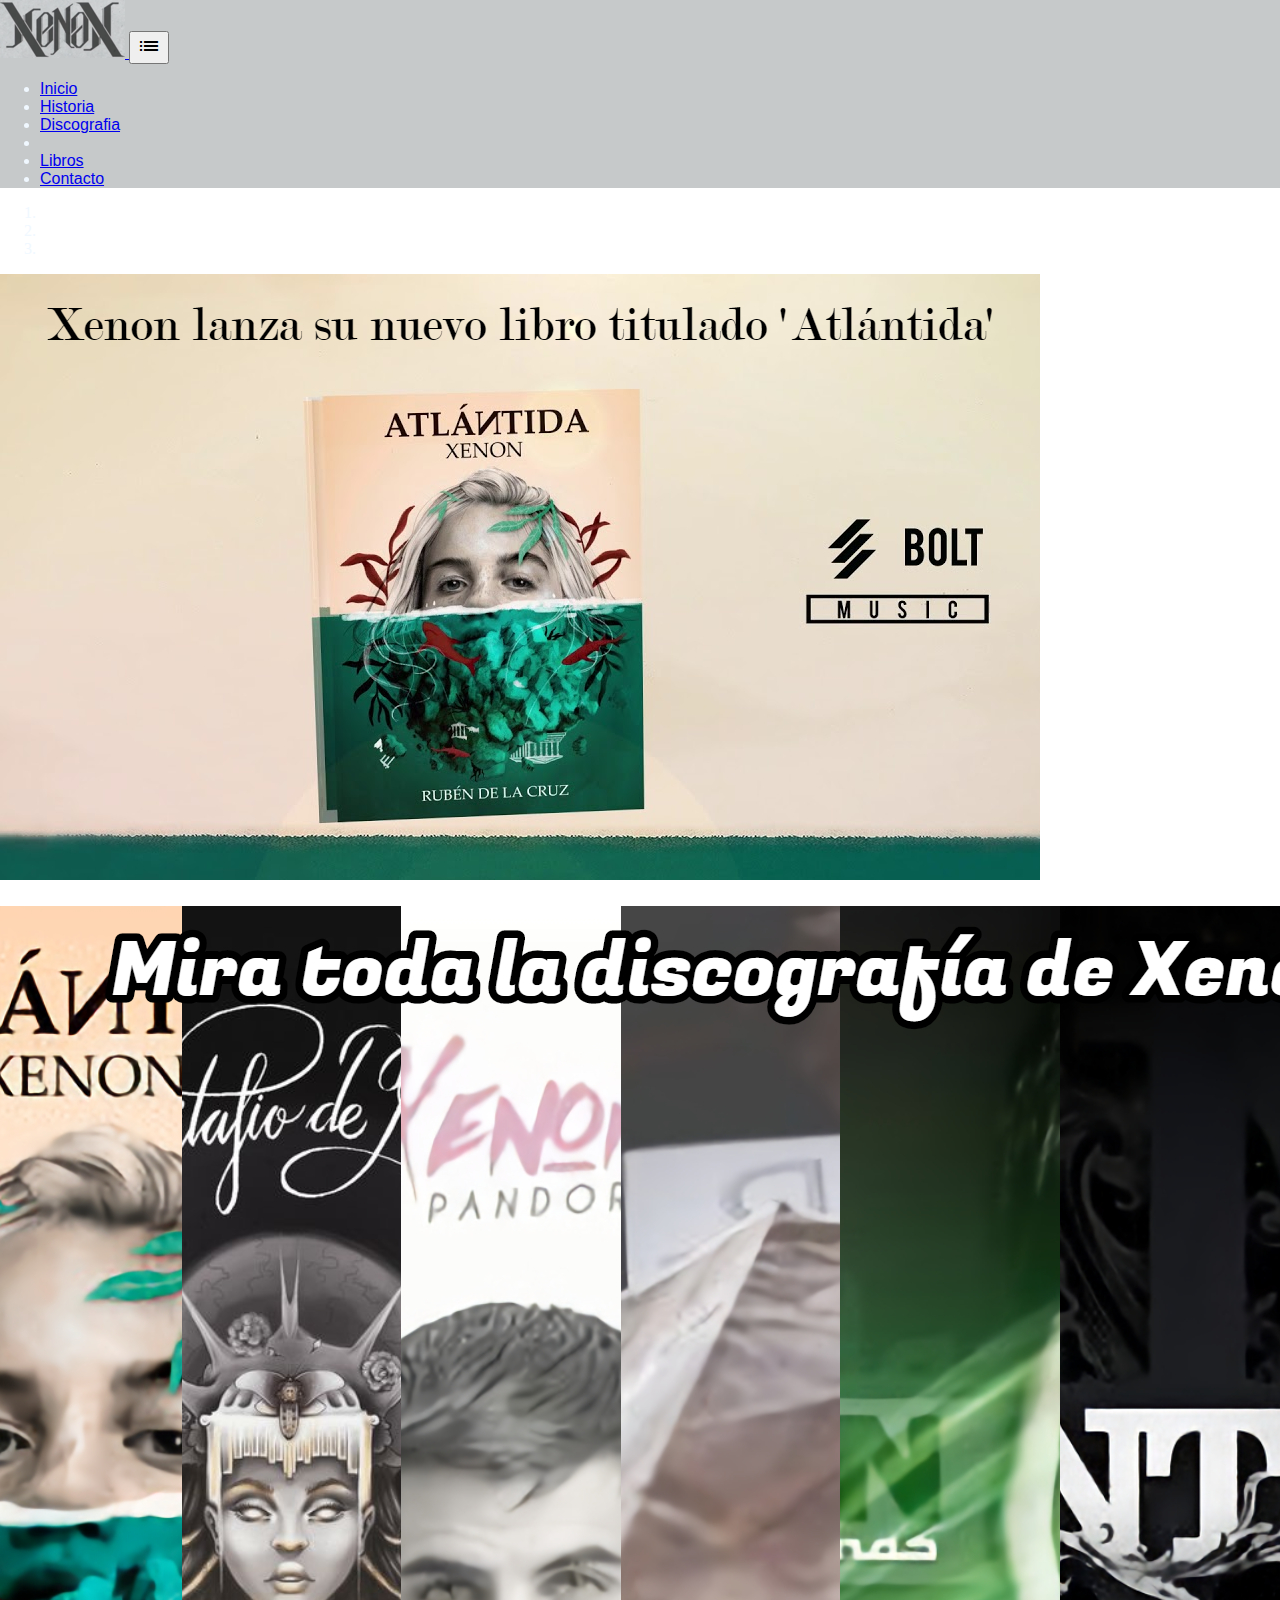
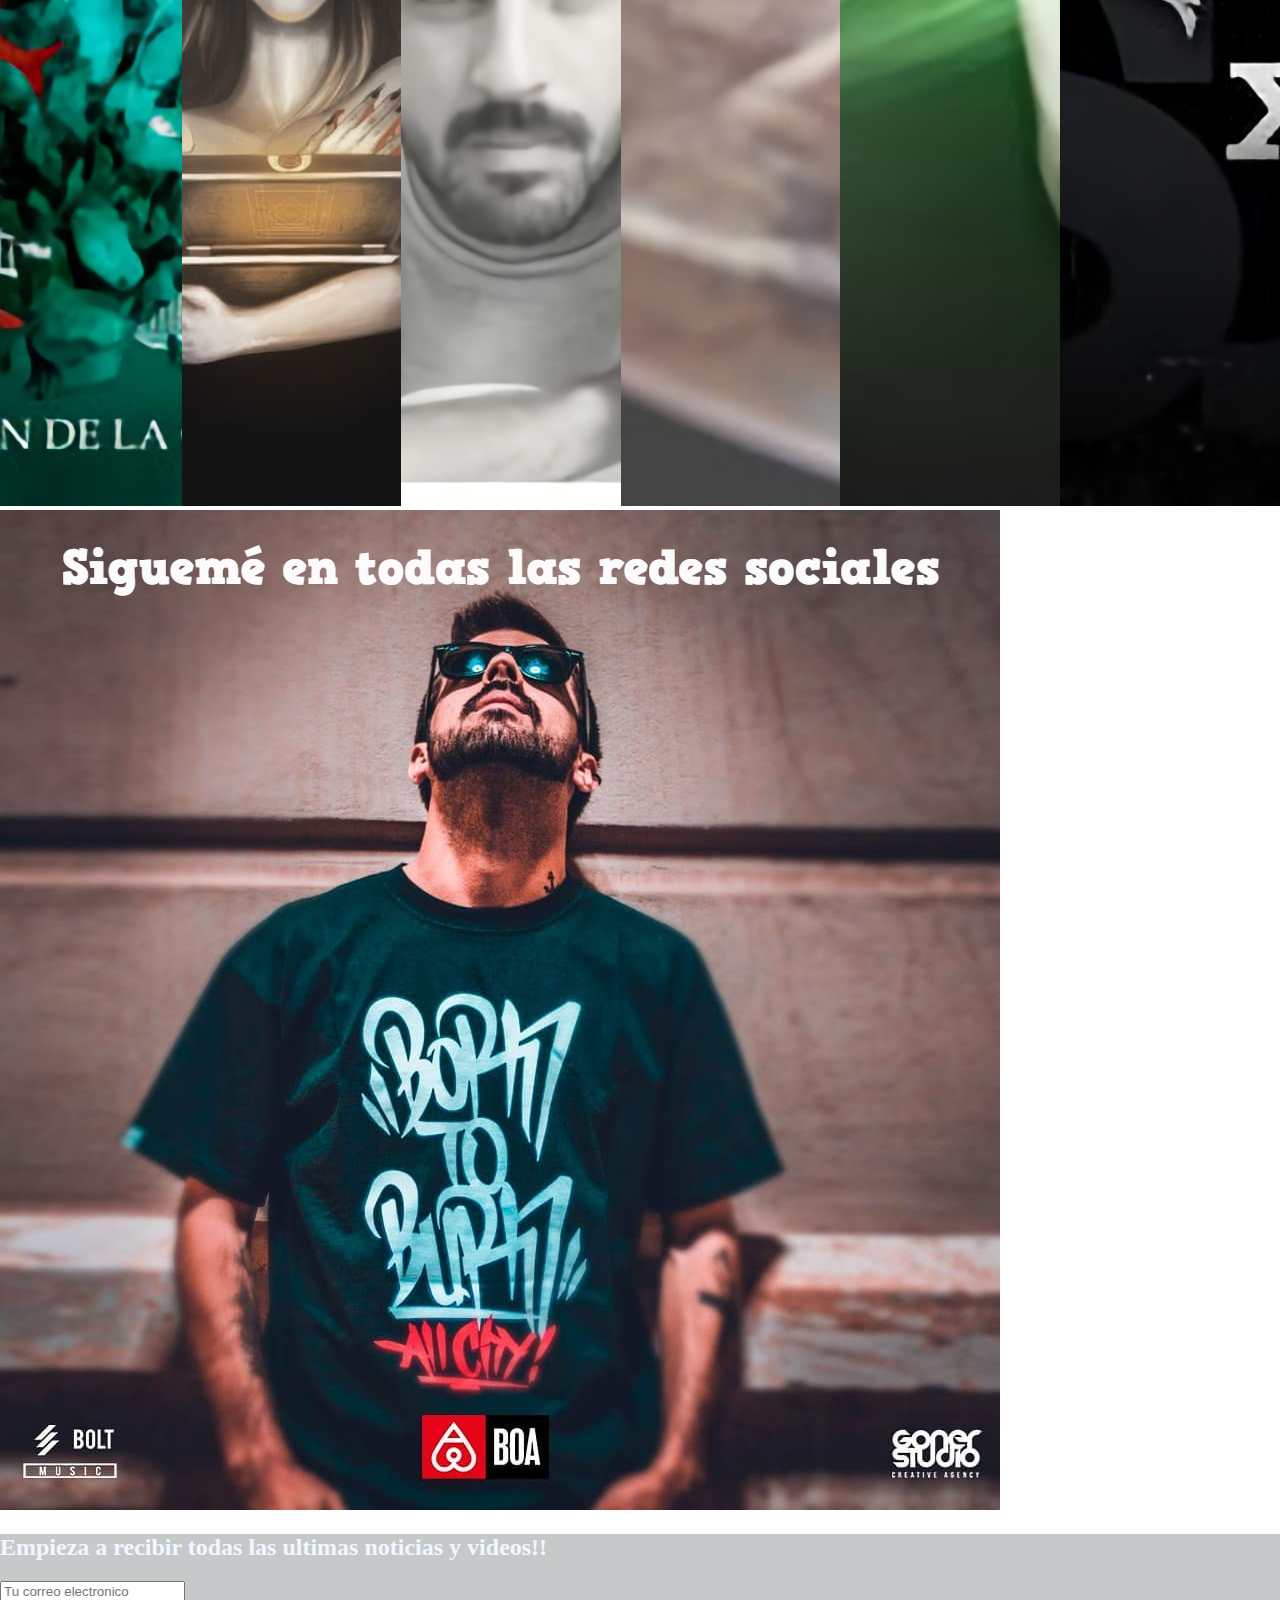
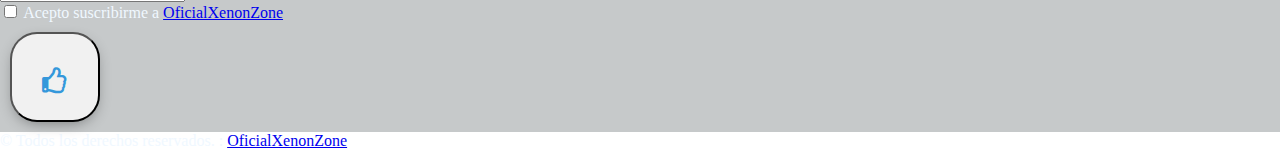
<file: Poyectofinal/index.html>
<!doctype html>
<html>
<head>
	<meta charset="utf-8">
	<meta name="viewport" content="width=device-width, initial-scale=1">
        <link rel="stylesheet" href="https://stackpath.bootstrapcdn.com/bootstrap/4.2.1/css/bootstrap.min.css" integrity="sha384-GJzZqFGwb1QTTN6wy59ffF1BuGJpLSa9DkKMp0DgiMDm4iYMj70gZWKYbI706tWS" crossorigin="anonymous">
        <link href="https://fonts.googleapis.com/icon?family=Material+Icons"
      rel="stylesheet">
          <link rel="stylesheet" href="https://use.fontawesome.com/releases/v5.4.1/css/all.css">
        <link rel="stylesheet" type="text/css" href="CSS/style.css">
		<title>Proyecto final</title>
</head>
<body>

<nav class="navbar navbar-expand-lg navbar-light" >
   <a class="navbar-brand" href="#">
              <img src="../Poyectofinal/images/Logo1min.png" alt="">
</a>
  <button class="navbar-toggler" type="button" data-toggle="collapse" data-target="#navbarSupportedContent" aria-controls="navbarSupportedContent" aria-expanded="false" aria-label="Toggle navigation">
    <i class="material-icons">
list
</i>
  </button>

  <div class="collapse navbar-collapse" id="navbarSupportedContent">
    <ul class="navbar-nav mr-auto">
      <li class="nav-item active">
        <a class="nav-link" href="index.html">Inicio</a>
      </li>
      <li class="nav-item">
        <a class="nav-link" href="Historia.html">Historia</a>
      </li>
        <li class="nav-item">
        <a class="nav-link" href="Discografia.html">Discografia</a>
      </li>
         <li class="nav-item">
                <li class="nav-item">
        <a class="nav-link" href="Libros.html">Libros</a>
      </li>
         <li class="nav-item">
        <a class="nav-link" href="Contact.html">Contacto</a>
      </li>
      
      </ul>

  </div>
</nav>
<div id="carouselExampleIndicators" class="carousel slide" data-ride="carousel">
  <ol class="carousel-indicators">
    <li data-target="#carouselExampleIndicators" data-slide-to="0" class="active"></li>
    <li data-target="#carouselExampleIndicators" data-slide-to="1"></li>
    <li data-target="#carouselExampleIndicators" data-slide-to="2"></li>
  </ol>
  <div class="carousel-inner">
    <div class="carousel-item active">
      <a class="news01" href="Libros.html"><img class="d-block w-100" src="../Poyectofinal/images/news01_titled.jpg" alt=" " >
        <div class="carousel-caption d-none d-md-block">
    <h5></h5>
    <p></p>
             </div>
            </a>
          </div>
    
    <div class="carousel-item">
      <a class="news01" href="Discografia.html"><img class="d-block w-100" src="../Poyectofinal/images/DiscoN.jpg" alt="Second slide">
        </a>
    </div>
    <div class="carousel-item">
        <a class="news01" href="Contact.html"><img class="d-block w-100" src="../Poyectofinal/images/news03.jpg" alt="Third slide">
    </div>
  </div>
  <a class="carousel-control-prev" href="#carouselExampleIndicators" role="button" data-slide="prev">
    <span class="carousel-control-prev-icon" aria-hidden="true"></span>
    <span class="sr-only">Previous</span>
  </a>
  <a class="carousel-control-next" href="#carouselExampleIndicators" role="button" data-slide="next">
    <span class="carousel-control-next-icon" aria-hidden="true"></span>
    <span class="sr-only">Next</span>
  </a>
</div>
    
    <form>
        <h2>Empieza a recibir todas las ultimas noticias y videos!!</h2>
  <div class="form-group">
        <input type="email" class="form-control" id="exampleInputEmail1" aria-describedby="emailHelp" placeholder="Tu correo electronico">
   


  </div>
  <div class="form-check">
    <input type="checkbox" class="form-check-input" id="exampleCheck1">
    <label class="form-check-label" for="exampleCheck1">Acepto suscribirme a <a href="https://www.youtube.com/channel/UCrjO8bvh62lwAz2atQjakbw"> OficialXenonZone
</a></label>
  </div>
  <button type="submit" class="btn btn-primary" href="suscript.html" ><i class="far fa-thumbs-up"></i>

</button>
</form>

 

        
 
 <footer class="page-footer font-small mdb-color darken-3 pt-4">
    <div class="footer-copyright text-center py-3">© Todos los derechos reservados.
:
      <a href="https://www.youtube.com/channel/UCrjO8bvh62lwAz2atQjakbw"> OficialXenonZone
</a>
    </div>
  </footer>

</body>
    
<script src="https://code.jquery.com/jquery-3.3.1.slim.min.js" integrity="sha384-q8i/X+965DzO0rT7abK41JStQIAqVgRVzpbzo5smXKp4YfRvH+8abtTE1Pi6jizo" crossorigin="anonymous"></script>
<script src="https://cdnjs.cloudflare.com/ajax/libs/popper.js/1.14.6/umd/popper.min.js" integrity="sha384-wHAiFfRlMFy6i5SRaxvfOCifBUQy1xHdJ/yoi7FRNXMRBu5WHdZYu1hA6ZOblgut" crossorigin="anonymous"></script>
<script src="https://stackpath.bootstrapcdn.com/bootstrap/4.2.1/js/bootstrap.min.js" integrity="sha384-B0UglyR+jN6CkvvICOB2joaf5I4l3gm9GU6Hc1og6Ls7i6U/mkkaduKaBhlAXv9k" crossorigin="anonymous"></script>
    <script src="scripts/jquery-3.3.1.min.js"></script>
	<script src="scripts/scripts.js"></script>
</html>
</file>
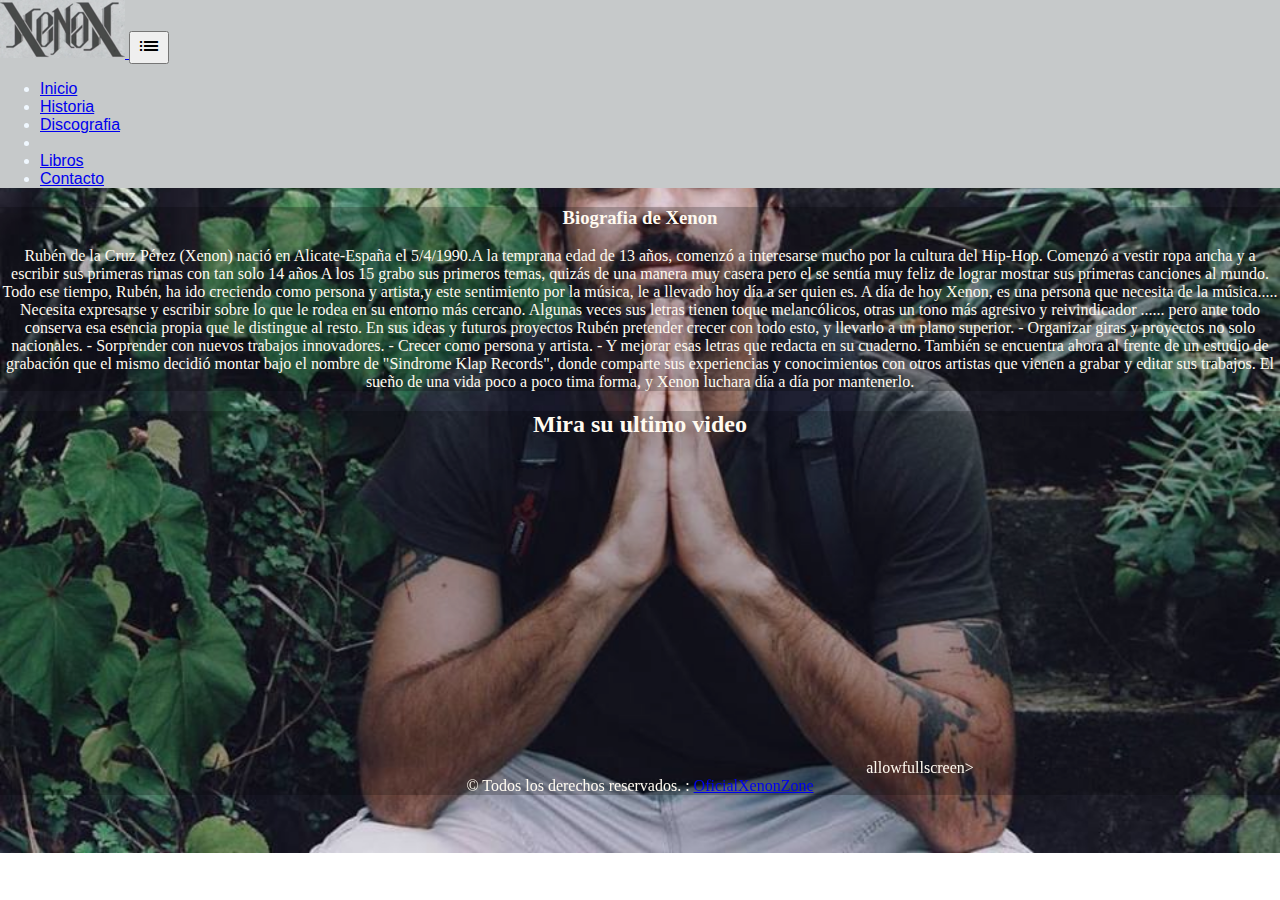
<file: Poyectofinal/Historia.html>
<!doctype html>
<html>
<head>
	<meta charset="utf-8">
	<meta name="viewport" content="width=device-width, initial-scale=1">
<link rel="stylesheet" href="https://stackpath.bootstrapcdn.com/bootstrap/4.2.1/css/bootstrap.min.css" integrity="sha384-GJzZqFGwb1QTTN6wy59ffF1BuGJpLSa9DkKMp0DgiMDm4iYMj70gZWKYbI706tWS" crossorigin="anonymous">
    <link href="https://fonts.googleapis.com/icon?family=Material+Icons"
      rel="stylesheet">
    <link rel="stylesheet" type="text/css" href="CSS/style.css">
		<title>Proyecto final</title>
</head>
<body class="History">

<nav class="navbar navbar-expand-lg navbar-light" >
   <a class="navbar-brand" href="#">
              <img src="../Poyectofinal/images/Logo1min.png" alt="">
</a>
  <button class="navbar-toggler" type="button" data-toggle="collapse" data-target="#navbarSupportedContent" aria-controls="navbarSupportedContent" aria-expanded="false" aria-label="Toggle navigation">
    <i class="material-icons">
list
</i>
  </button>

  <div class="collapse navbar-collapse" id="navbarSupportedContent">
    <ul class="navbar-nav mr-auto">
      <li class="nav-item active">
        <a class="nav-link" href="index.html">Inicio</a>
      </li>
      <li class="nav-item">
        <a class="nav-link" href="Historia.html">Historia</a>
      </li>
        <li class="nav-item">
        <a class="nav-link" href="Discografia.html">Discografia</a>
      </li>
         <li class="nav-item">
                <li class="nav-item">
        <a class="nav-link" href="Libros.html">Libros</a>
      </li>
         <li class="nav-item">
        <a class="nav-link" href="Contact.html">Contacto</a>
      </li>
      
      </ul>

  </div>
</nav>
    
<div class="contenedor-historia">
    <div class="row">
        <div class="col align self center">
      <h3>Biografia de Xenon</h3>
      <p>Rubén de la Cruz Pérez (Xenon) nació en Alicate-España el 5/4/1990.A la temprana edad de 13 años, comenzó a interesarse mucho por la cultura del Hip-Hop.
Comenzó a vestir ropa ancha y a escribir sus primeras rimas con tan solo 14 años
A los 15 grabo sus primeros temas, quizás de una manera muy casera pero el se sentía muy feliz de lograr mostrar sus primeras canciones al mundo.
Todo ese tiempo, Rubén, ha ido creciendo como persona y artista,y este sentimiento por la música, le a llevado hoy día a ser quien es.
A día de hoy Xenon, es una persona que necesita de la música.....
Necesita expresarse y escribir sobre lo que le rodea en su entorno más cercano.
Algunas veces sus letras tienen toque melancólicos,
otras un tono más agresivo y reivindicador ......
pero ante todo conserva esa esencia propia que le distingue al resto.

En sus ideas y futuros proyectos Rubén pretender crecer con todo esto, y llevarlo a un plano superior.
- Organizar giras y proyectos no solo nacionales.
- Sorprender con nuevos trabajos innovadores.
- Crecer como persona y artista.
- Y mejorar esas letras que redacta en su cuaderno.

También se encuentra ahora al frente de un estudio de grabación que el mismo decidió montar bajo el nombre de "Sindrome Klap Records", donde comparte sus experiencias y conocimientos con otros artistas que vienen a grabar y editar sus trabajos.

El sueño de una vida poco a poco tima forma,
y Xenon luchara día a día por mantenerlo.</p>
            <p>
            </p>
        </div>
    </div>
</div>
    
<div class="ultvid">
    <h2 >Mira su ultimo video</h2>

    <div class="container-vid">
      <div class="row d-flex justify-content-center">
        <div class="col-md-6">

          <div class="embed-responsive embed-responsive-16by9 mb-4">
           <iframe width="560" height="315" src="https://www.youtube.com/embed/35t6U0s_wh0" frameborder="0" allow="accelerometer; autoplay; encrypted-media; gyroscope; picture-in-picture" allowfullscreen></iframe>allowfullscreen></iframe>
          </div>

        </div>

      </div>

    </div>

        <div class="footer-copyright text-center py-3">© Todos los derechos reservados.
:
      <a href="https://www.youtube.com/channel/UCrjO8bvh62lwAz2atQjakbw"> OficialXenonZone
</a>
    </div>

    
    
    
</body>
    
<script src="https://code.jquery.com/jquery-3.3.1.slim.min.js" integrity="sha384-q8i/X+965DzO0rT7abK41JStQIAqVgRVzpbzo5smXKp4YfRvH+8abtTE1Pi6jizo" crossorigin="anonymous"></script>
<script src="https://cdnjs.cloudflare.com/ajax/libs/popper.js/1.14.6/umd/popper.min.js" integrity="sha384-wHAiFfRlMFy6i5SRaxvfOCifBUQy1xHdJ/yoi7FRNXMRBu5WHdZYu1hA6ZOblgut" crossorigin="anonymous"></script>
<script src="https://stackpath.bootstrapcdn.com/bootstrap/4.2.1/js/bootstrap.min.js" integrity="sha384-B0UglyR+jN6CkvvICOB2joaf5I4l3gm9GU6Hc1og6Ls7i6U/mkkaduKaBhlAXv9k" crossorigin="anonymous"></script>
    <script src="scripts/jquery-3.3.1.min.js"></script>
	<script src="scripts/scripts.js"></script>
</html>
</file>
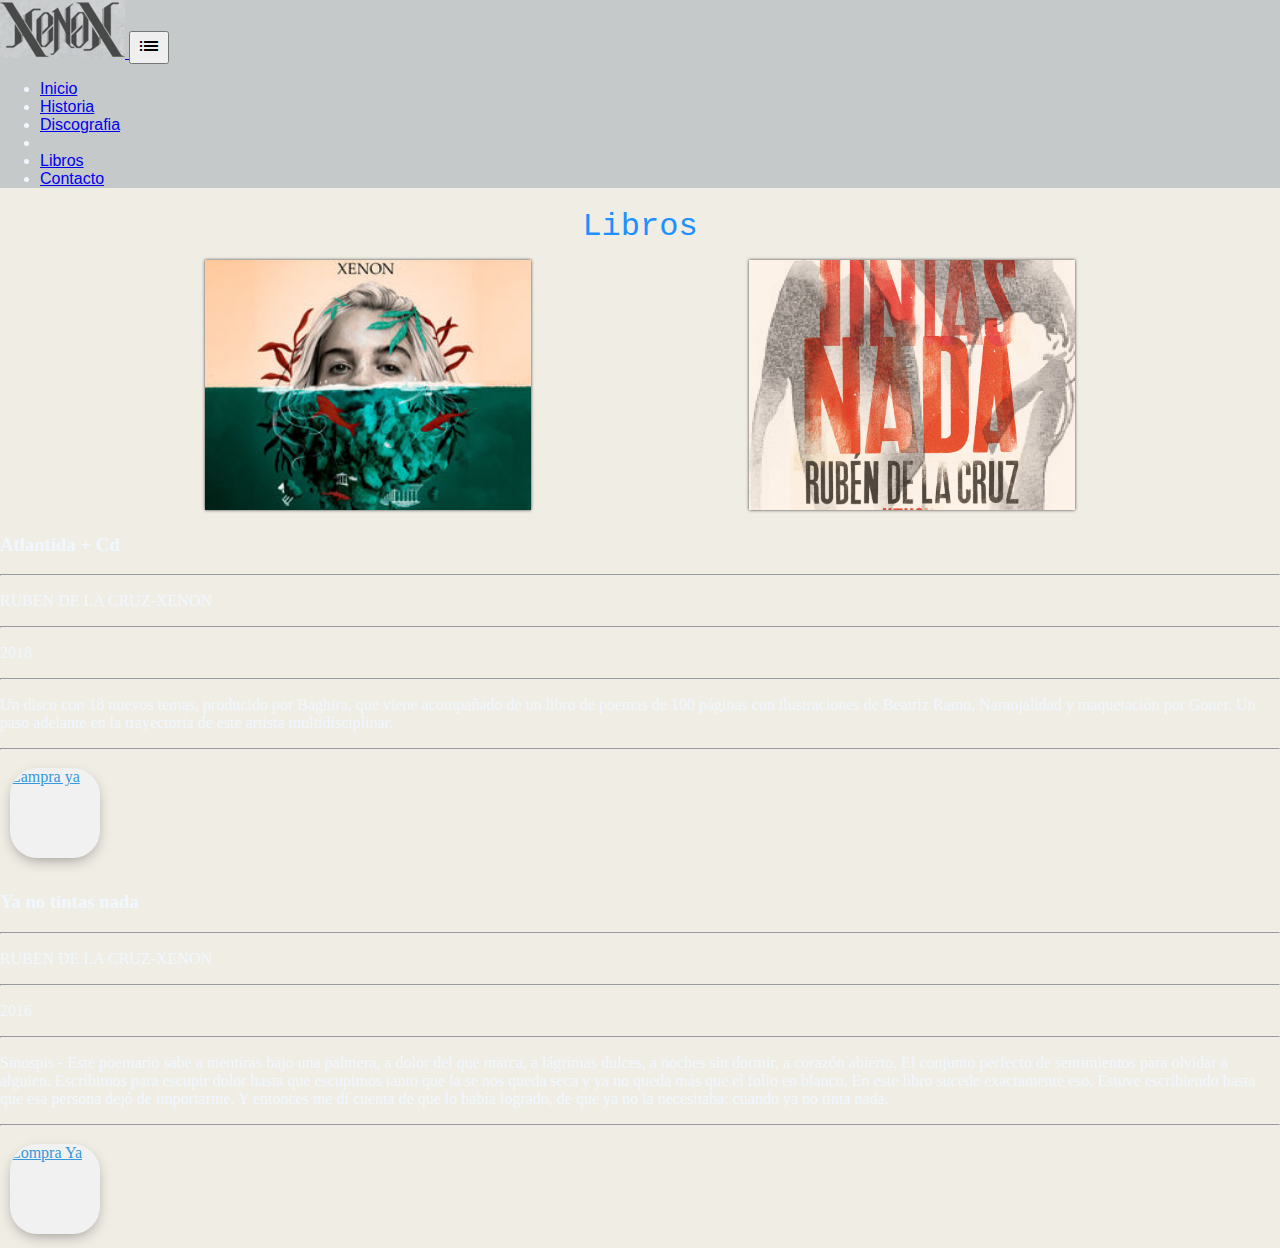
<file: Poyectofinal/Libros.html>
<!doctype html>
<html>
<head>
	<meta charset="utf-8">
	<meta name="viewport" content="width=device-width, initial-scale=1">
        <link rel="stylesheet" href="https://stackpath.bootstrapcdn.com/bootstrap/4.2.1/css/bootstrap.min.css" integrity="sha384-GJzZqFGwb1QTTN6wy59ffF1BuGJpLSa9DkKMp0DgiMDm4iYMj70gZWKYbI706tWS" crossorigin="anonymous">
        <link href="https://fonts.googleapis.com/icon?family=Material+Icons"
      rel="stylesheet">
          <link rel="stylesheet" href="https://use.fontawesome.com/releases/v5.4.1/css/all.css">
        <link rel="stylesheet" type="text/css" href="CSS/style.css">
		<title>Proyecto final</title>
</head>
<body class="Libros">

<nav class="navbar navbar-expand-lg navbar-light" >
   <a class="navbar-brand" href="#">
              <img src="../Poyectofinal/images/Logo1min.png" alt="">
</a>
  <button class="navbar-toggler" type="button" data-toggle="collapse" data-target="#navbarSupportedContent" aria-controls="navbarSupportedContent" aria-expanded="false" aria-label="Toggle navigation">
    <i class="material-icons">
list
</i>
  </button>

  <div class="collapse navbar-collapse" id="navbarSupportedContent">
    <ul class="navbar-nav mr-auto">
      <li class="nav-item active">
        <a class="nav-link" href="index.html">Inicio</a>
      </li>
      <li class="nav-item">
        <a class="nav-link" href="Historia.html">Historia</a>
      </li>
        <li class="nav-item">
        <a class="nav-link" href="Discografia.html">Discografia</a>
      </li>
         <li class="nav-item">
                <li class="nav-item">
        <a class="nav-link" href="Libros.html">Libros</a>
      </li>
         <li class="nav-item">
        <a class="nav-link" href="Contact.html">Contacto</a>
      </li>
      
      </ul>

  </div>
</nav>
      <div class="galeria">
        <h1>Libros</h1>
            <div class="contenedor-imagenes">
            <div class="imagen">
                <img src="Disc/Atlantida.jpg" alt="">
                <div class="overlay">
                    <h2>Atlantida - 2018</h2>
                </div>
            </div>
                <div class="imagen">
                <img src="Disc/Yanotintasnada.jpg" alt="">
                <div class="overlay">
                    <h2>Ya no tintas nada - 2016</h2>
                </div>
            </div>
          </div>
    </div>
    <div class="container">
    			<div class="row pricing">
										<div class="col-md-6">
						<div class="well">
							<h3><b>Atlantida + Cd</b></h3>
							<hr>
							<p>RUBEN DE LA CRUZ-XENON </p>
							<hr>
							<p>2018</p>
							<hr>
							<p>Un disco con 18 nuevos temas, producido por Baghira, que viene acompañado de un libro de poemas de 100 páginas con ilustraciones de Beatriz Ramo, Naranjalidad y maquetación por Goner. Un paso adelante en la trayectoria de este artista multidisciplinar.</p>
							<hr>
							<a href="https://www.lacasadeldisco.es/x/xenon-cd-libro-atlantida/" class="btn btn-default btn-block">Campra ya</a>
						</div>
					</div>
					<div class="col-md-6">
						<div class="well">
							<h3><b>Ya no tintas nada</b></h3>
							<hr>
							<p>RUBEN DE LA CRUZ-XENON </p>
							<hr>
							<p>2016</p>
							<hr>
                            <p> Sinospis - Este poemario sabe a mentiras bajo una palmera, a dolor del que marca, a lágrimas dulces, a noches sin dormir, a corazón abierto. 
El conjunto perfecto de sentimientos para olvidar a alguien.
Escribimos para escupir dolor hasta que escupimos tanto que la se nos queda seca y ya no queda más que el folio en blanco. 
En este libro sucede exactamente eso. 
Estuve escribiendo hasta que esa persona dejó de importarme. 
Y entonces me di cuenta de que lo había logrado, de que ya no la necesitaba: cuando ya no tinta nada.

 </p>
							<hr>
							<a href="https://www.planetadelibros.com/libro-ya-no-tintas-nada/209939" class="btn btn-default btn-block">Compra Ya</a>
						</div>
					</div>
                </div>
            </div>
 
 

</body>
    
<script src="https://code.jquery.com/jquery-3.3.1.slim.min.js" integrity="sha384-q8i/X+965DzO0rT7abK41JStQIAqVgRVzpbzo5smXKp4YfRvH+8abtTE1Pi6jizo" crossorigin="anonymous"></script>
<script src="https://cdnjs.cloudflare.com/ajax/libs/popper.js/1.14.6/umd/popper.min.js" integrity="sha384-wHAiFfRlMFy6i5SRaxvfOCifBUQy1xHdJ/yoi7FRNXMRBu5WHdZYu1hA6ZOblgut" crossorigin="anonymous"></script>
<script src="https://stackpath.bootstrapcdn.com/bootstrap/4.2.1/js/bootstrap.min.js" integrity="sha384-B0UglyR+jN6CkvvICOB2joaf5I4l3gm9GU6Hc1og6Ls7i6U/mkkaduKaBhlAXv9k" crossorigin="anonymous"></script>
    <script src="scripts/jquery-3.3.1.min.js"></script>
	<script src="scripts/scripts.js"></script>
</html>
</file>
<file: Poyectofinal/CSS/style.css>
html{
    color: aliceblue;
}
.navbar{
    background-color:  #C6C9CA;
    border-color:  #d1d1e0;
    font-family: -apple-system,BlinkMacSystemFont,"Segoe UI",Roboto,"Helvetica Neue",Arial,"Noto Sans",sans-serif,"Apple Color Emoji","Segoe UI Emoji","Segoe UI Symbol","Noto Color Emoji";
}
.navbar navbar-expand-lg navbar-light{
    background-image: url(images/bg_01.jpg);
}
body{
  padding: 0;
  margin: 0;
   
}
h4{
    text-align: center;
    margin:20px 0 15px 0;
    font-weight: 300;
    font-family: "Courier New", Courier, monospace;
    color:dodgerblue;
}
.History{
    background-image: url(../images/bg_16.jpg) ;
    background-position: center top;
    background-repeat:no-repeat;
    background-size: cover;
        
}
.contenedor-historia{
    background-color: rgba(0, 0, 0, 0.22);
    color: floralwhite;
    text-align: center;
}

.ultvid{ 
    background-color: rgba(0, 0, 0, 0.22);
    color: floralwhite;
    text-align: center;
    
}
.Libros{
    background: #F0EDE5;

}
.disco-graphy{
    height: 100%;
    background-position: center;
    background-repeat: no-repeat;
    background-size: cover;
        background: #DFCFBE;

}

.contact-page{
    background-image: url(../images/bg_contact2.jpg) ;
    background-position: center top;
    background-repeat:no-repeat;
    background-size: cover
}
.contenedor-contact{
  position: absolute;
  top: 50%;
  transform: translateY(-50%);
  width: 100%;
  text-align: center;
 
}
.btn{
  display: inline-block;
  width: 90px;
  height: 90px;
  background: #f1f1f1;
  margin: 10px;
  border-radius: 30%;
  box-shadow: 0 5px 15px -5px #00000070;
  color: #3498db;
  overflow: hidden;
  position: relative;
}
.btn i{
  line-height: 90px;
  font-size: 26px;
  transition: 0.2s linear;
}
.btn:hover i{
  transform: scale(1.3);
  color: #f1f1f1;
}
.btn::before{
  content: "";
  position: absolute;
  width: 120%;
  height: 120%;
  background: #3498db;
  transform: rotate(45deg);
  left: -110%;
  top: 90%;
}
.btn:hover::before{
  animation: aaa 0.7s 1;
  top: -10%;
  left: -10%;
}
@keyframes aaa {
  0%{
    left: -110%;
    top: 90%;
  }50%{
    left: 10%;
    top: -30%;
  }100%{
    top: -10%;
    left: -10%;
  }
}


.galeria{
    font-family: 'open sans';
}

.galeria h1{
    text-align: center;
    margin:20px 0 15px 0;
    font-weight: 300;
    font-family: "Courier New", Courier, monospace;
    color:dodgerblue;
}



.contenedor-imagenes{
    display:flex;
    width: 85%;
    margin: auto;
    justify-content: space-around;
    flex-wrap: wrap;
    border-radius:3px;
}

.contenedor-imagenes .imagen{
    width: 30%;
    position: relative;
    height:250px;
    margin-bottom:5px;
    box-shadow: 0px 0px 3px 0px rgba(0, 0, 0, .75)
}
.imagen img{
    width: 100%;
    height:100%;
    object-fit: cover;
}

.overlay{
    position: absolute;
    bottom: 0;
    left: 0;
    background:rgba(174, 186, 241, 0.4);
    width: 100%;
    height: 0;
    overflow: hidden;
    transition: .5s ease;
}

.overlay h2{
    color: #fff;
    font-weight: 300;
    font-size:30px;
    position: absolute;
    top: 50%;
    left:50%;
    text-align: center;
    transform: translate(-50%, -50%);
}

.imagen:hover .overlay{
    height:100%;
    cursor: none;
    text-align: center;
}
form{
    background-color:#C6C9CA;

}

.conta-libro{
        text-align: center;
    margin:20px 0 15px 0;
    font-weight: 300;
    font-family: "Courier New", Courier, monospace;
    color:dodgerblue;
    
}
.libro{
    display:grid;
    width: 85%;
    margin: auto;
    justify-content: space-around;
    flex-wrap: wrap;
    border-radius:3px;
}
    
}
footer{
        background-color:  #C6C9CA;
    text-align: center;

}

@media screen and (max-width:1025px){
    .contenedor-imagenes{
        width: 95%;
    }
            .disco-graphy{
        background-image: url(../images/bg_06focus.jpg);
    height: 100%;
    background-position: center;
    background-repeat: no-repeat;
    background-size: cover;
}
        .contact-page{
        background-image: url(../images/bg_12.jpg)
        
    }
    
       
}
@media screen and (max-width:1000px){
    .contenedor-imagenes{
        width: 95%;
    }
            .disco-graphy{
        background-image: url(../images/bg_06focus.jpg);
    height: 100%;
    background-position: center;
    background-repeat: no-repeat;
    background-size: cover;
}
        .contact-page{
        background-image: url(../images/bg_12.jpg)
    }
    
       
}

@media screen and (max-width:700px){
    .contenedor-imagenes{
        width: 90%;
    }
    .contenedor-imagenes .imagen{
        width: 48%;
    }
        .disco-graphy{
        background-image: url(../images/bg_06focus.jpg);
    height: 100%;
    background-position: center;
    background-repeat: no-repeat;
    background-size: cover;
}
    
}

@media screen and (max-width:450px){
    h1{
        font-size:22px;
    }
    .contenedor-imagenes{
        width: 98%;
    }
    .contenedor-imagenes .imagen{
        width: 80%;
    }
        .disco-graphy{
        background-image: url(../images/bg_06focus.jpg);
    height: 100%;
    background-position: center;
    background-repeat: no-repeat;
    background-size: cover;
}
        .contact-page{
        background-image: url(../images/bg_12.jpg)
    }
}
@media screen and (max-width:400px){
    
    .disco-graphy{
        background-image: url(../images/bg_06focus.jpg);
    height: 100%;
    background-position: center;
    background-repeat: no-repeat;
    background-size: cover;
}
        h1{
        font-size:22px;
    }
    .contenedor-imagenes{
        width: 98%;
    }
    .contenedor-imagenes .imagen{
        width: 80%;
    }
    .contact-page{
        background-image: url(../images/bg_10.jpg);
        background-size: auto;
    
    }
}
        .progressbarplay {
            cursor:pointer;overflow: hidden;height: 8px;margin-bottom: 8px;background-color: #F7F7F7;background-image: -moz-linear-gradient(top,whiteSmoke,#F9F9F9);background-image: -ms-linear-gradient(top,whiteSmoke,#F9F9F9);background-image: -webkit-gradient(linear,0 0,0 100%,from(whiteSmoke),to(#F9F9F9));background-image: -webkit-linear-gradient(top,whiteSmoke,#F9F9F9);background-image: -o-linear-gradient(top,whiteSmoke,#F9F9F9);background-image: linear-gradient(top,whiteSmoke,#F9F9F9);background-repeat: repeat-x;filter: progid:DXImageTransform.Microsoft.gradient(startColorstr='#f5f5f5',endColorstr='#f9f9f9',GradientType=0);-webkit-box-shadow: inset 0 1px 2px rgba(0, 0, 0, 0.1);-moz-box-shadow: inset 0 1px 2px rgba(0,0,0,0.1);box-shadow: inset 0 1px 2px rgba(0, 0, 0, 0.1);-webkit-border-radius: 6px;-moz-border-radius: 6px;border-radius: 6px;
        }
        .progressbarplay .bar {
            cursor:pointer;background: #4496C6;width: 0;height: 8px;color: white;font-size: 12px;text-align: center;text-shadow: 0 -1px 0 rgba(0, 0, 0, 0.25);-webkit-box-shadow: inset 0 -1px 0 rgba(0, 0, 0, 0.15);-moz-box-shadow: inset 0 -1px 0 rgba(0,0,0,0.15);box-shadow: inset 0 -1px 0 rgba(0, 0, 0, 0.15);-webkit-box-sizing: border-box;-moz-box-sizing: border-box;box-sizing: border-box;-webkit-transition: width .6s ease;-moz-transition: width .6s ease;-ms-transition: width .6s ease;-o-transition: width .6s ease;transition: width .6s ease;
        }
</file>
